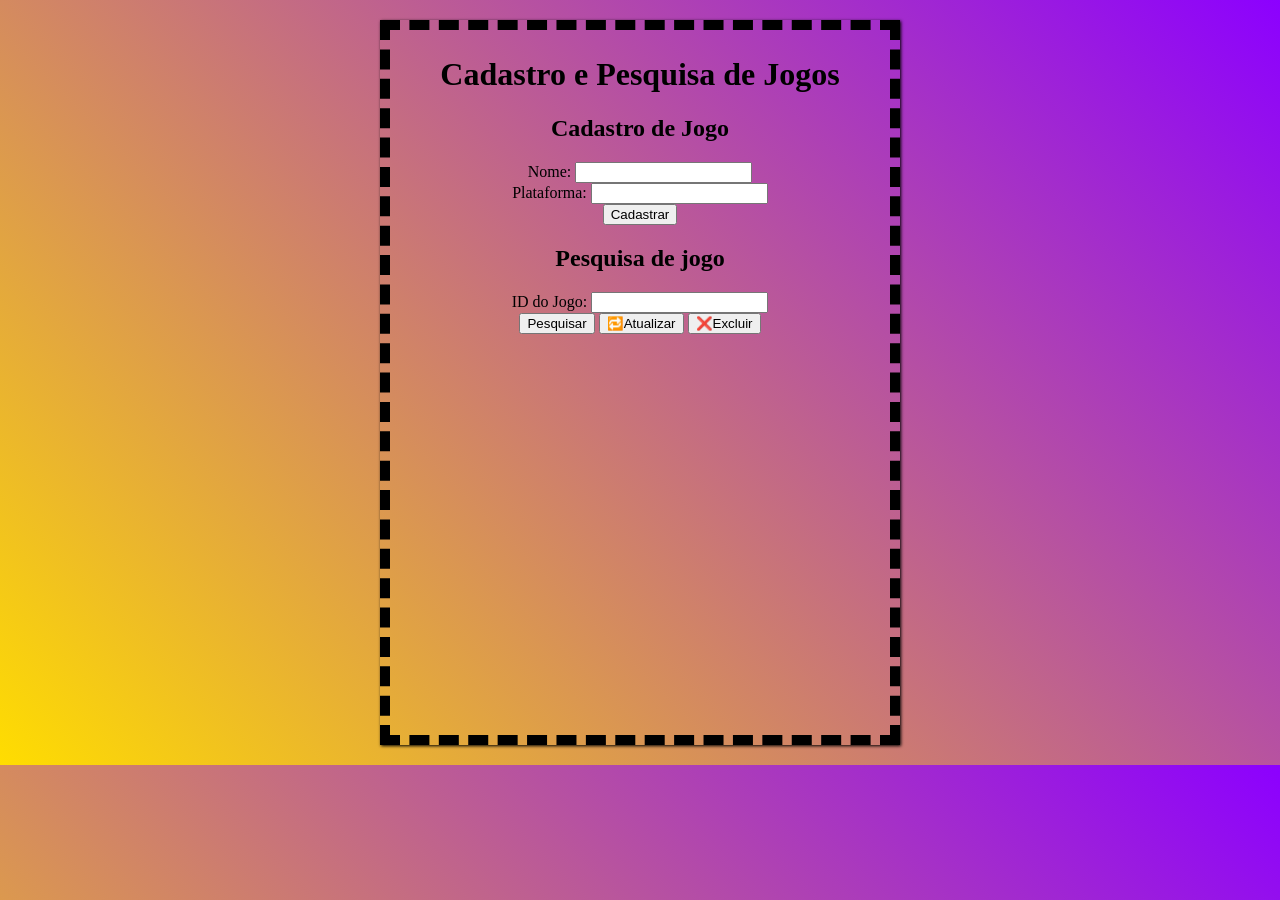
<file: PrjGame/target/classes/static/index.html>
<!DOCTYPE html>
<html lang="en">
<head>
    <meta charset="UTF-8">
    <meta http-equiv="X-UA-Compatible" content="IE=edge">
    <meta name="viewport" content="width=device-width, initial-scale=1.0">
    <link rel="stylesheet" href="jogostyle.css">
    <script src="Script.js"></script>

    <title>Cadastro e Pesquisa de Jogos</title>
</head>
<body>
    <center>
		<div class="Geral">
        <h1>Cadastro e Pesquisa de Jogos</h1>
        <div id="cadastro">
            <h2>Cadastro de Jogo</h2>
            <form id="cadastroForm">
                <label for="name">Nome:</label>
                <input type="text" id="name" name="name" required><br>
                
                <label for="plataform">Plataforma:</label>
                <input type="text" id="plataform" name="plataform" required><br>
                <button type="submit" onclick="cadastrarJogo(event)">Cadastrar</button>
            </form>
        </div>

        <div id="pesquisa">
        <h2>Pesquisa de jogo</h2>
        <form id="pesquisaForm">
            <label for="searchId">ID do Jogo:</label>
            <input type="text" id="searchId" name="searchId"><br>
            <button type="button" onclick="pesquisarJogo()">Pesquisar</button>
            <button type="button" onclick="atualizarJogo()">🔁Atualizar</button>
			<button type="button" onclick="excluirJogo()">❌Excluir</button>
        </form>
        <div id="resultadoPesquisa"></div>
    </div>
</div>
</center>
</body>
</html>
</file>
<file: PrjGame/target/classes/static/jogostyle.css>
body{
    background-image:url(), linear-gradient(45deg, rgb(255, 221, 0), rgb(140, 0, 255));
    background-blend-mode:hard-light;
}
.Geral{
    height: 700px;
    max-height: 1000px;
    max-width: 500px;
    border: 10px;
    margin: 20px;
    border-color: black;
    border-style:dashed;
    border-width: 20%;
    text-align: center;
    -moz-box-shadow: 1px 1px 3px #000;
    -webkit-box-shadow: 1px 1px 3px #000;
    box-shadow: 1px 1px 3px #000;
    padding-top: 5px;
}
</file>
